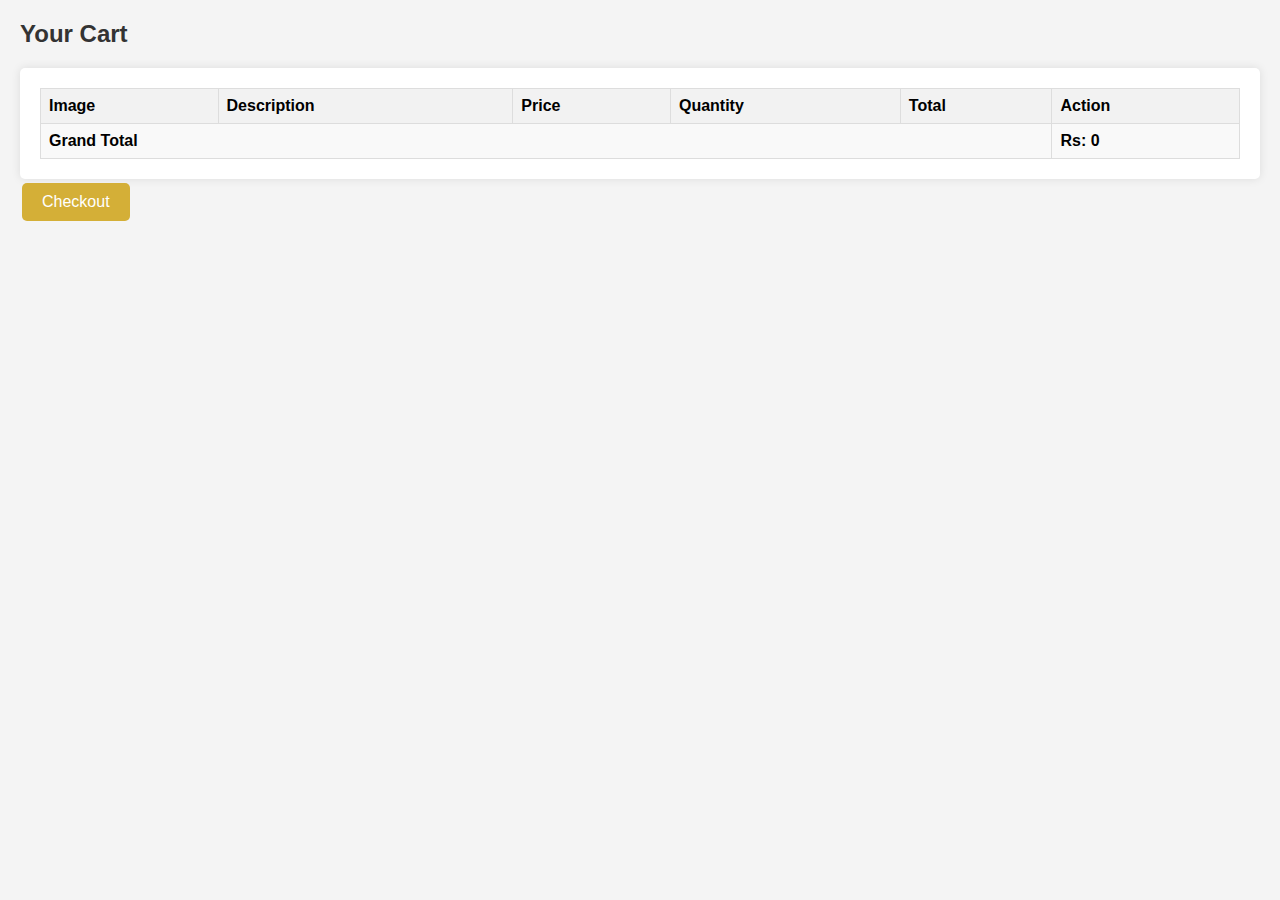
<file: cart.html>
<!DOCTYPE html>
<html lang="en">
<head>
    <meta charset="UTF-8">
    <meta name="viewport" content="width=device-width, initial-scale=1.0">
    <title>Cart</title>
    <link rel="stylesheet" href="cart.css">
</head>
<body>
    <h2>Your Cart</h2>
    <div id="cartItems" class="cart-items"></div>
    <button onclick="checkout()">Checkout</button>
    <script>
        function loadCartItems() {
            const cart = JSON.parse(localStorage.getItem('cart')) || [];
            let cartHtml = '<table><tr><th>Image</th><th>Description</th><th>Price</th><th>Quantity</th><th>Total</th><th>Action</th></tr>';
            let grandTotal = 0;

            cart.forEach((item, index) => {
                const total = item.price * item.quantity;
                grandTotal += total;
                cartHtml += `<tr>
                                <td><img src="${item.url}" alt="Item image" style="width: 100px;"></td>
                                <td>${item.description}</td>
                                <td>Rs: ${item.price}</td>
                                <td>${item.quantity}</td>
                                <td>Rs: ${total}</td>
                                <td><button onclick="deleteItem(${index})">Delete</button></td>
                             </tr>`;
            });

            cartHtml += `<tr><td colspan="5"><strong>Grand Total</strong></td><td><strong>Rs: ${grandTotal}</strong></td></tr></table>`;
            document.getElementById('cartItems').innerHTML = cartHtml;
        }

        function deleteItem(index) {
            let cart = JSON.parse(localStorage.getItem('cart')) || [];
            cart.splice(index, 1); // Remove the item at the specified index
            localStorage.setItem('cart', JSON.stringify(cart)); // Update the cart in localStorage
            loadCartItems(); // Reload the cart items
        }

        function checkout() {
            
            window.location.href = 'checkout.html';
        }

        loadCartItems();
    </script>
</body>
</html>
</file>
<file: cart.css>
body {
    font-family: Arial, sans-serif;
    margin: 20px;
    padding: 0;
    background-color: #f4f4f4;
}

h2 {
    color: #333;
}

.cart-items {
    background-color: #fff;
    padding: 20px;
    border-radius: 5px;
    box-shadow: 0 0 10px rgba(0, 0, 0, 0.1);
}

table {
    width: 100%;
    border-collapse: collapse;
}

table, th, td {
    border: 1px solid #ddd;
}

th, td {
    text-align: left;
    padding: 8px;
}

th {
    background-color: #f2f2f2;
}

tr:nth-child(even) {
    background-color: #f9f9f9;
}

img {
    width: 80px;
    height: auto;
    border-radius: 4px;
}

button {
    background-color: #d4af37; /* Green */
    border: none;
    color: white;
    padding: 10px 20px;
    text-align: center;
    text-decoration: none;
    display: inline-block;
    font-size: 16px;
    margin: 4px 2px;
    cursor: pointer;
    border-radius: 5px;
}

button:hover {
    background-color: #d4af37;
}

.checkout-btn {
    width: 100%;
    padding: 10px;
    background-color: #d4af37; /* Gold */
    color: white;
    font-size: 20px;
    margin-top: 20px;
    border-radius: 5px;
}

.checkout-btn:hover {
    background-color: #d4af37;
}
</file>
